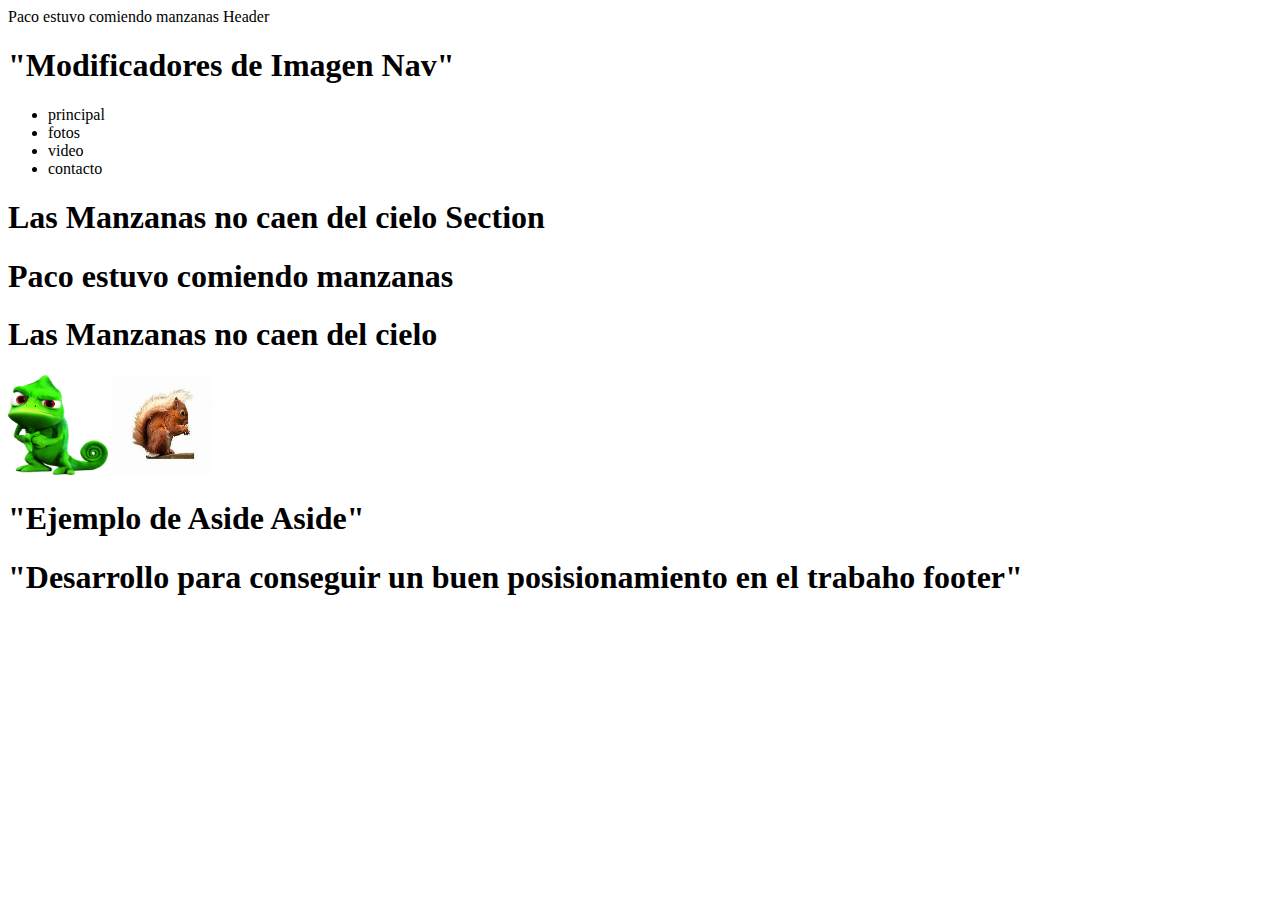
<file: Index.html>
<!DOCTYPE html>
<html lang="es">
    <head>
        <meta charset="UTF-8">
        <meta name="viewport" content="width=device-width, initial-scale=1.0">
        <meta http-equiv="X-UA-Compatible" content="ie=edge">
        <title>Paco44</title>
        <link rel="stylesheet" href="Styles/app.css">
        <link href="https://fonts.googleapis.com/css?family=Ramabhadra|Ranga&display=swap" rel="stylesheet">
    </head>
    <body>
        <div id="agrupar">
            <header id="cabecera" class="principal">
                <span id="titulo">Paco estuvo comiendo manzanas Header</span>
                
            </header> 
            <nav id="menu">
                <h1>"Modificadores de Imagen Nav"</h1>
                    <ul>
                            <li class="lmenu">principal</li>
                            <li>fotos</li>
                            <li>video</li>
                            <li>contacto</li>
                        
                    </ul>
                <!-- <a href="Descripcion.html">Descripcion</a>
                <a href="Poco.html">Poquito</a> -->
            </nav>
            <section id="seccion">
                 <h1 class="prueba">Las Manzanas no caen del cielo Section</h1>
                <h1 id="prueba2">Paco estuvo comiendo manzanas</h1> 
                      
                <h1 class="prueva3">Las Manzanas no caen del cielo</h1>
                <img src="images/11.png" alt="no se encontro imagen png" width="100" height="100">
                <img src="images/th.jpg" alt="no se encontro imagen jpg" width="100" height="100">  
            </section>
            <aside id="columna">
                <h1>"Ejemplo de Aside Aside"</h1>
            </aside>
            <footer id="pie">
                <h1>"Desarrollo para conseguir un buen posisionamiento en el trabaho footer"</h1>
            </footer>
        </div>
    </body>

</html>
</file>
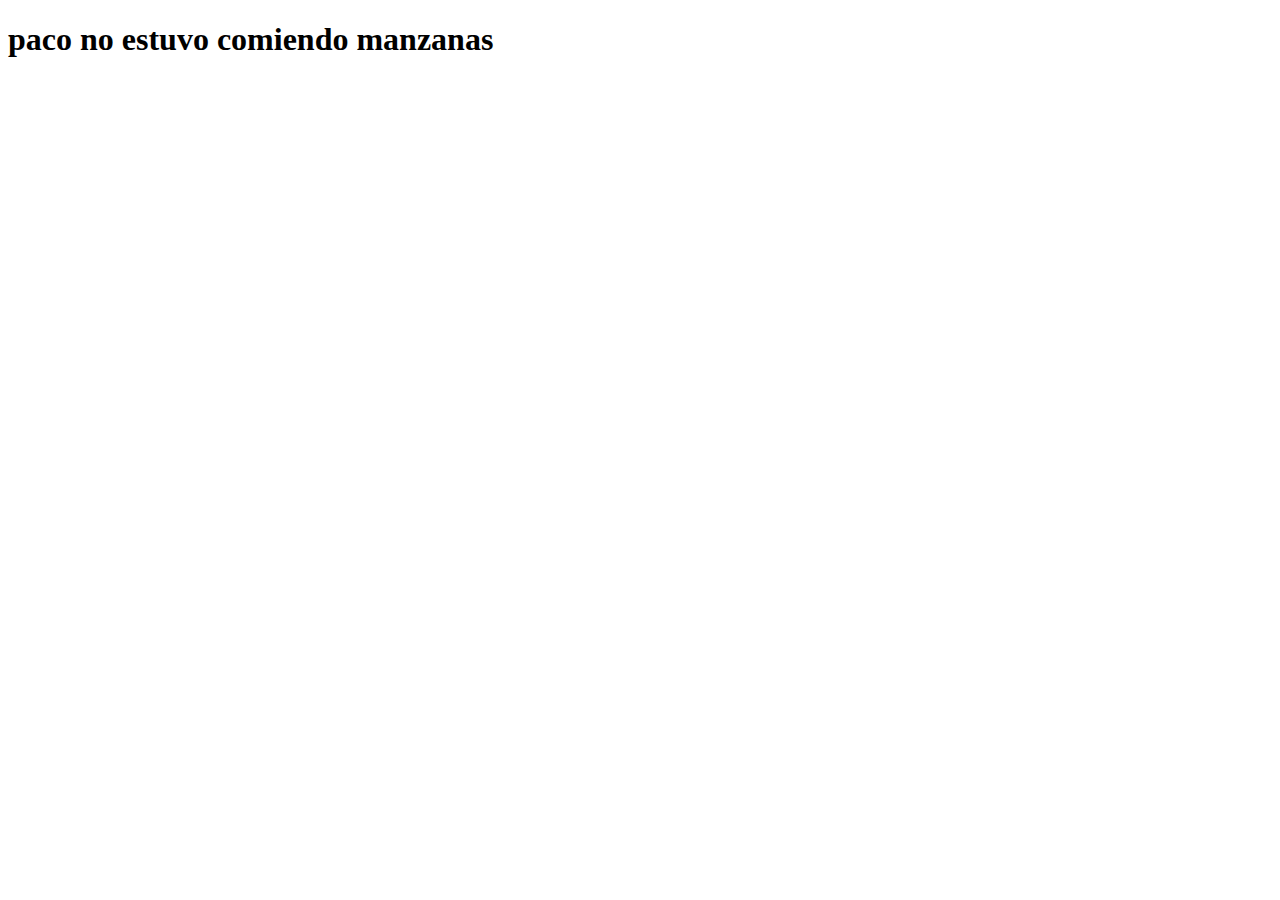
<file: Descripcion.html>
<!DOCTYPE html>
<html lang="es">
<head>
    <meta charset="UTF-8">
    <meta name="viewport" content="width=device-width, initial-scale=1.0">
    <meta http-equiv="X-UA-Compatible" content="ie=edge">
    <title>Document</title>
</head>
<body>
    <h1>paco no estuvo comiendo manzanas</h1>
</body>
</html>
</file>
<file: Styles/app.css>
/*
nombre del atributo{
 atributo: valor
}
*/
/* *{
    margin: 0px;
    padding: 0px;
    font-family: 'Ranga', cursive;
} */
/* body {
    text-align: center;
    font-family: 'Cute Font', cursive;
}
header{
    background-color: blue
}
nav{
    background-color: #ff0000
}
section{
    background-color: rgb(255, 33, 33)
}
aside{
    background-color: rebeccapurple
}
footer{
    font-family: 'Ramabhadra', sans-serif;
    color:  #1507da;
    background-color: #dddddd;
}
article{
    background: #fffbcc;
    border: 1px solid #999999;
    padding: 20px;
    margin-bottom: 15px;
}
article footer{
    text-align: rigth;
}
#titulo{
    color: #000000;
    font: bold 36px verdana, sans-serif;
    text-shadow: rgb(0,0,150) px 3px 5px;
}
time{
    color: #999999;
}
figcaption{
    font: italic 14px verdana, sans-sherif;
}
div{
    width: 100px;
    margin: 20px;
    padding: 10px;
    border: 1px solid #000000;

    -moz-box-sizing:  border-box;
    -webkit-box-sizing: border-box;
    box-sizing: border-box;
}
#agrupar{
    width: 960px;
    margin: 15px auto;
    text-align: left;
}
#cabecera{

background: #fffbb9;
border: 1px solid #999999;
padding: 20px;
}
#menu{
background: #cccccc;
padding: 5px 15px;
} */
/*este menu li hace todos los menus en una sola linea*/
/* #menu li{
    display: inline-block;
    list-style: none;
    padding: 5px;
    font: bold 20px verdana, sans-serif;
}
#seccion{
 float: left;
 width: 660px;
 margin: 220px;
}
#columna{
float: left;
width: 220px;
margin: 20px 0px;
padding: 20px;
background: #cccccc;
}
#pie{
    clear: both;
    text-align: center;
    padding: 20px;
    border-top: 2px solid #999999;
    -moz-border-radius: 30px 30px 60px 60px;
    -webkit-border-radius: 30px 30px 60px 60px;
    border-radius: 30px 30px 60px 60px;
    -moz-box-shadow:#3c413c 25px 25px;
    -webkit-box-shadow: #3c413c 25px -25px;
    box-shadow: #3c413c 25px -25px 10px inset;


}
.principal{
    display: block;
    width: 500px;
    margin: 50px auto;
    padding: 15px;
    text-align: center;
    border: 1px solid #999999;
    background: #dddddd;    
  outline: 5px GROOVE #000099;
  outline-offset: 25px;  
     -moz-border-radius: 20px;
    -webkit-border-radius: 20px;
    border-radius: 20px;
    -moz-box-shado: rgb(150,150,150) 5px 5px 10px;
    -webkit-box-shadow: rgb(150,150,150) 5px 5px 10px;
    box-shadow:  rgb(150,150,150) 5px 5px 10px;
    background: radial-gradient(center,circle,#ffffff 0%, #006699 200%); 

     background: -webkit-linear-gradient(top,#ffffff, #006699);
    background: -moz-linear-gradient(top,#ffffff, #006699); 
} */

/* ejemplo por nombre de atributo*/
/* h1{
    color: brown;
    font-family: 'Franklin Gothic Medium', 'Arial Narrow', Arial, sans-serif;
    font-size: 54px;
    
} */

/*ejemplo de Class*/
/* .prueba{
    color:chartreuse;
    font-family: Impact, Haettenschweiler, 'Arial Narrow Bold', sans-serif;
    font-size: 99px;

} */
/* .prueva3{
    color:chocolate;
    font-family: 'Segoe UI', Tahoma, Geneva, Verdana, sans-serif;
    font-size: 55px;
} */

/* ejemplo de Id
    */
/* #prueba2{
    
    color: blueviolet;
    font-family: Impact, Haettenschweiler, 'Arial Narrow Bold', sans-serif;
    font-size: 50px;
} */



.header1{
    background-color: #000000;
    color: #3108c5;
}
/* menu:nth-child(4){
    background: #ff0000;
    
} */

/* estos estilos son para mi menu */

.menu1{ 
    font-weight: bold;
    color: white;
    border: 2px solid purple;
    text-align: center;
    width: 10em;
    background-color: RoyalBlue; 
}
.menu1 ul{ 
    display: none;
    list-style: none;
    margin: 0;
    padding: 0; 
}
.menu1:hover ul{ display: block; }
.menu1 ul li{ 
    border-top: 2px solid RoyalBlue;
    background-color: white;
    width: 10em;
    color: black; 
}
.menu1 ul li:hover{ background-color: PowderBlue; }
/* a               { text-decoration: none; } */
</file>
